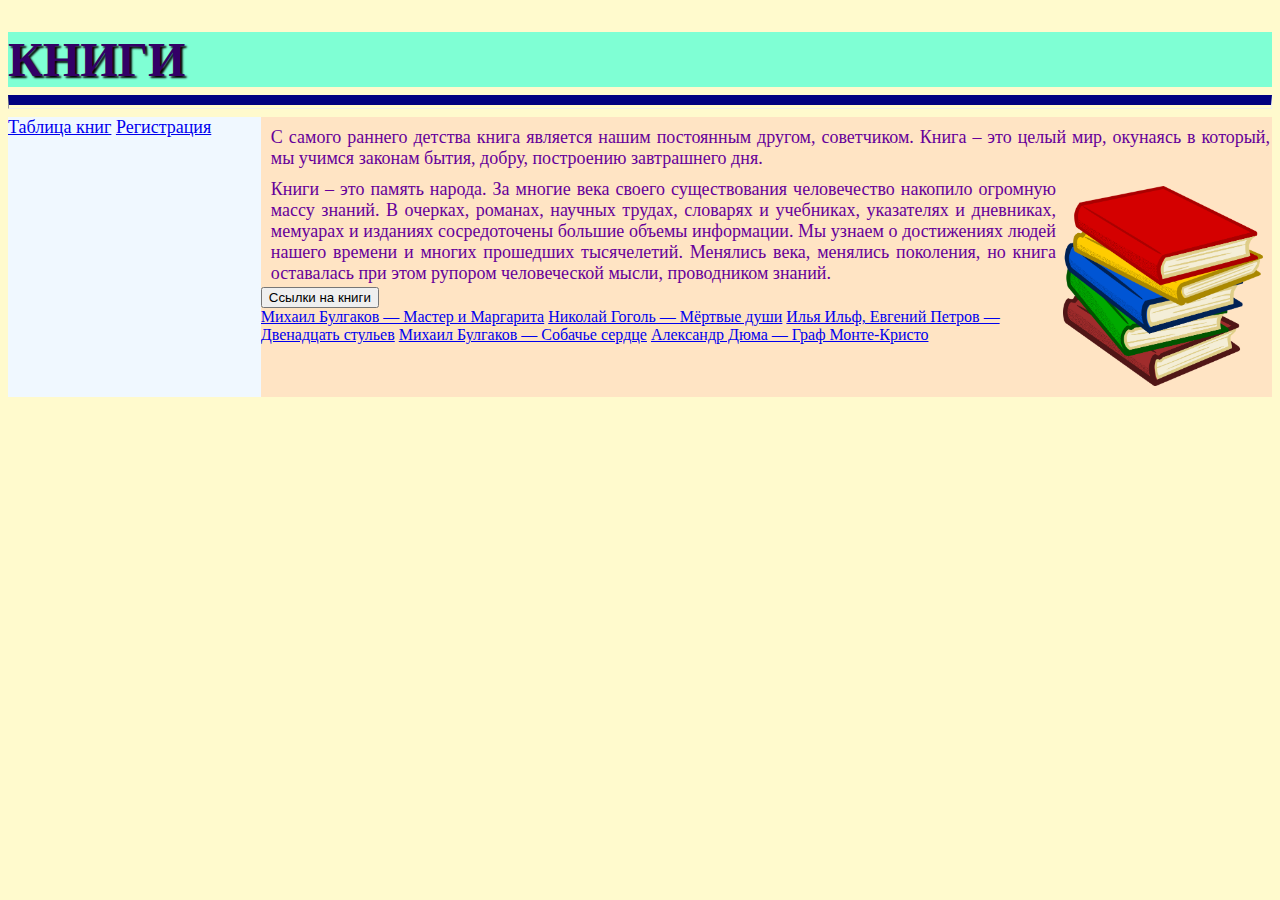
<file: index.html>
<!DOCTYPE html>
<html lang="en">
<head>
    <meta charset="UTF-8">
    <title>Книги</title>
    <link rel="stylesheet" href="assets/css/style.css">
    <!-- CSS only -->
    <link href="https://cdn.jsdelivr.net/npm/bootstrap@5.1.3/dist/css/bootstrap.min.css" rel="stylesheet"
          integrity="sha384-1BmE4kWBq78iYhFldvKuhfTAU6auU8tT94WrHftjDbrCEXSU1oBoqyl2QvZ6jIW3" crossorigin="anonymous">
    <!-- JavaScript Bundle with Popper -->
    <script src="https://code.jquery.com/jquery-3.2.1.slim.min.js"
            integrity="sha384-KJ3o2DKtIkvYIK3UENzmM7KCkRr/rE9/Qpg6aAZGJwFDMVNA/GpGFF93hXpG5KkN"
            crossorigin="anonymous"></script>
    <script src="https://cdnjs.cloudflare.com/ajax/libs/popper.js/1.12.9/umd/popper.min.js"
            integrity="sha384-ApNbgh9B+Y1QKtv3Rn7W3mgPxhU9K/ScQsAP7hUibX39j7fakFPskvXusvfa0b4Q"
            crossorigin="anonymous"></script>
    <script src="https://maxcdn.bootstrapcdn.com/bootstrap/4.0.0/js/bootstrap.min.js"
            integrity="sha384-JZR6Spejh4U02d8jOt6vLEHfe/JQGiRRSQQxSfFWpi1MquVdAyjUar5+76PVCmYl"
            crossorigin="anonymous"></script>
</head>
<body>

<div class="container">
    <div id="header" class="row">
        <div class="col">
            <h1>Книги</h1>
        </div>
    </div>
</div>

<div class="container">
    <hr class="line"/>
</div>
<div class="container">
    <div id="main">
        <p>
            С самого раннего детства книга является нашим постоянным другом, советчиком. Книга – это целый мир, окунаясь
            в
            который, мы учимся законам бытия, добру, построению завтрашнего дня.
        </p>
        <p><img src="assets/images/book-2022464_1280.png" width="200" height="200" alt="" class="book">
            Книги – это память народа. За многие века своего существования человечество накопило огромную массу знаний.
            В
            очерках, романах, научных трудах, словарях и учебниках, указателях и дневниках, мемуарах и изданиях
            сосредоточены большие объемы информации. Мы узнаем о достижениях людей нашего времени и многих прошедших
            тысячелетий. Менялись века, менялись поколения, но книга оставалась при этом рупором человеческой мысли,
            проводником знаний.
        </p>
        <!---
            <p><u>Рассмотрим 5 книг:</u></p>
            <ol type="1">
                <li>
                    <a href="https://www.100bestbooks.ru/item_info.php?id=12" target="_blank">
                        Михаил Булгаков — <b>Мастер и Маргарита</b>
                    </a>
                </li>
                <li>
                    <a href="https://www.100bestbooks.ru/item_info.php?id=43" target="_blank">
                        Николай Гоголь — <b>Мёртвые души</b>
                    </a>
                </li>
                <li>
                    <a href="https://www.100bestbooks.ru/item_info.php?id=26" target="_blank">
                        Илья Ильф, Евгений Петров — <b>Двенадцать стульев</b>
                    </a>
                </li>
                <li>
                    <a href="https://www.100bestbooks.ru/item_info.php?id=40" target="_blank">
                        Михаил Булгаков — <b>Собачье сердце</b>
                    </a>
                </li>
                <li>
                    <a href="https://www.100bestbooks.ru/item_info.php?id=48" target="_blank">
                        Александр Дюма — <b>Граф Монте-Кристо</b>
                    </a>
                </li>
            </ol>
        --->
        <div class="dropdown">
            <button class="btn btn-secondary dropdown-toggle" type="button" id="dropdownMenuButton"
                    data-toggle="dropdown" aria-haspopup="true" aria-expanded="false">
                Ссылки на книги
            </button>

            <div class="dropdown-menu" aria-labelledby="dropdownMenuButton">
                <a class="dropdown-item" href="https://www.100bestbooks.ru/item_info.php?id=12">Михаил Булгаков — Мастер
                    и Маргарита</a>
                <a class="dropdown-item" href="https://www.100bestbooks.ru/item_info.php?id=43">Николай Гоголь — Мёртвые
                    души</a>
                <a class="dropdown-item" href="https://www.100bestbooks.ru/item_info.php?id=26">Илья Ильф, Евгений
                    Петров — Двенадцать стульев</a>
                <a class="dropdown-item" href="https://www.100bestbooks.ru/item_info.php?id=40">Михаил Булгаков —
                    Собачье сердце</a>
                <a class="dropdown-item" href="https://www.100bestbooks.ru/item_info.php?id=48">Александр Дюма — Граф
                    Монте-Кристо</a>
            </div>
        </div>

    </div>
</div>
<div class="container">
    <div id="left-sidebar">
        <nav class="nav flex-column">
            <a class="nav-link active" href="books.html">Таблица книг</a>
            <a class="nav-link" href="slaid.html">Регистрация</a>
        </nav>
    </div>
</div>
</body>


</html>
</file>
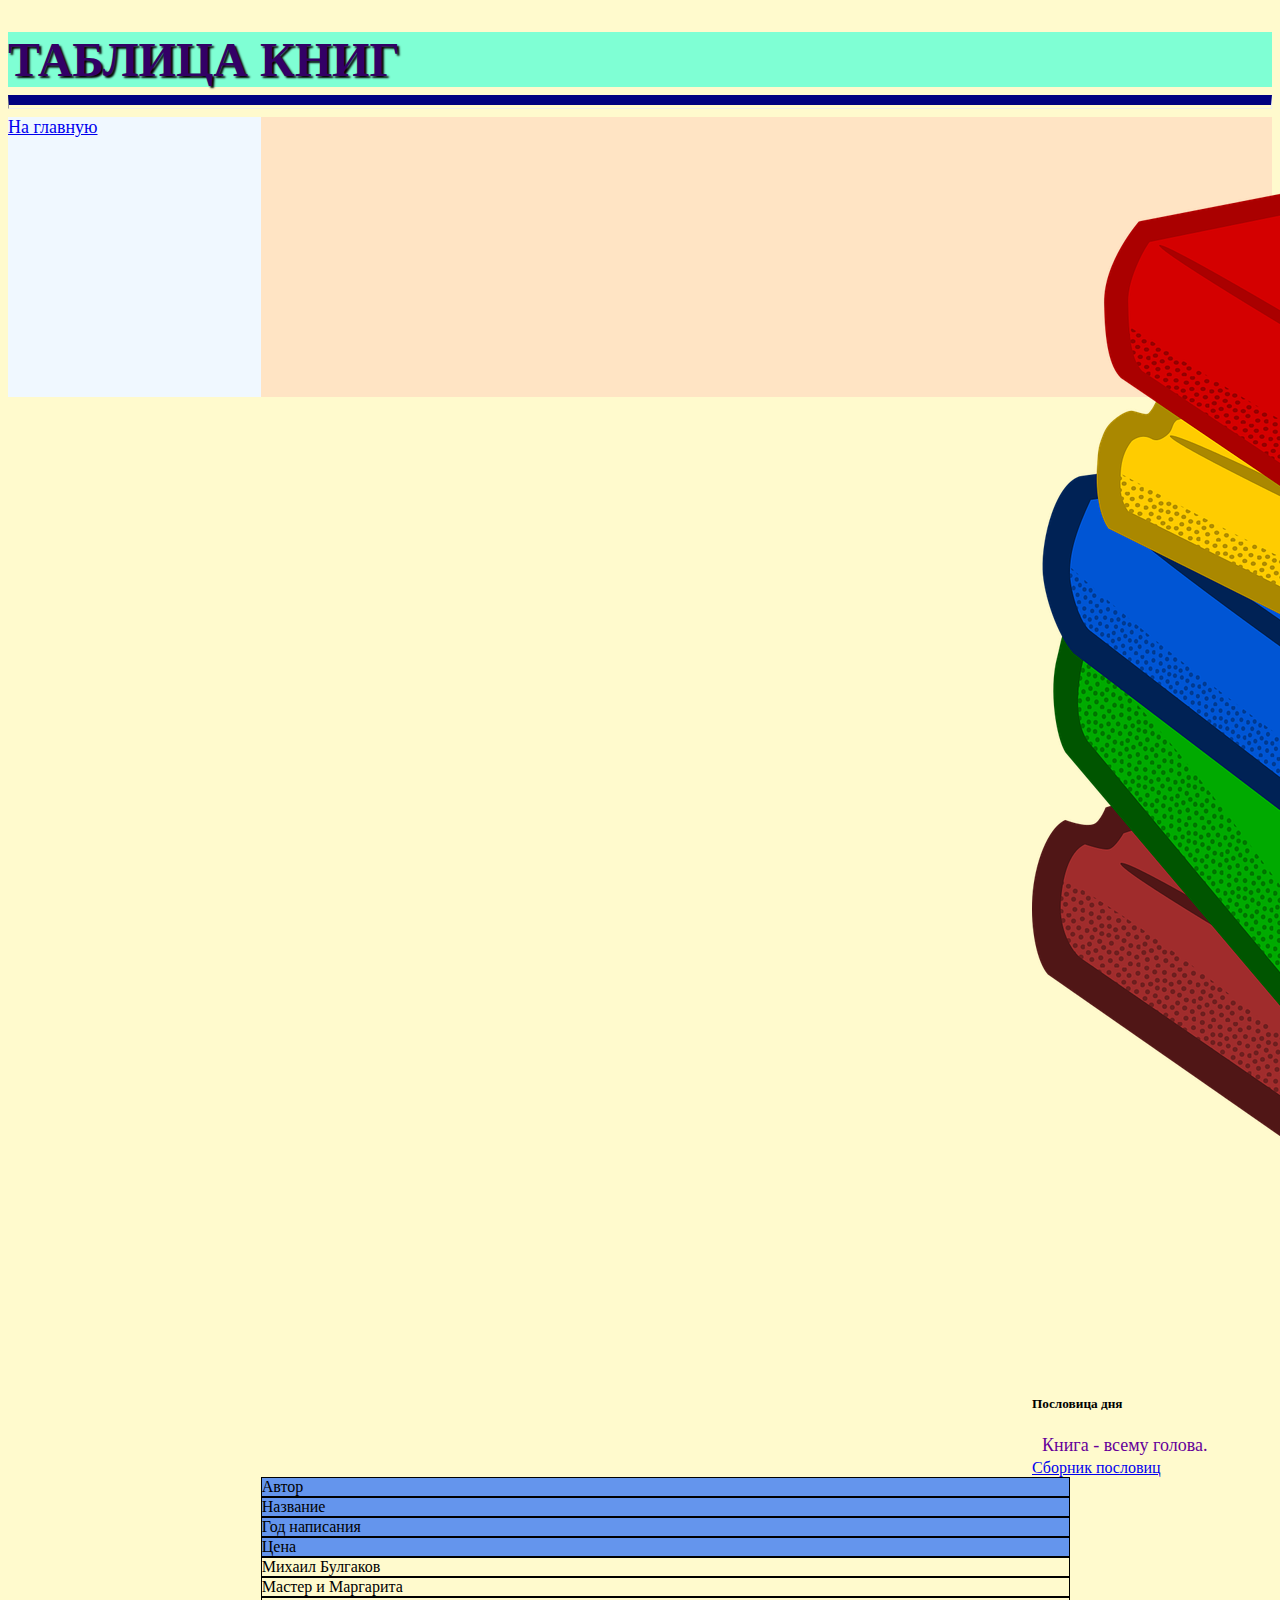
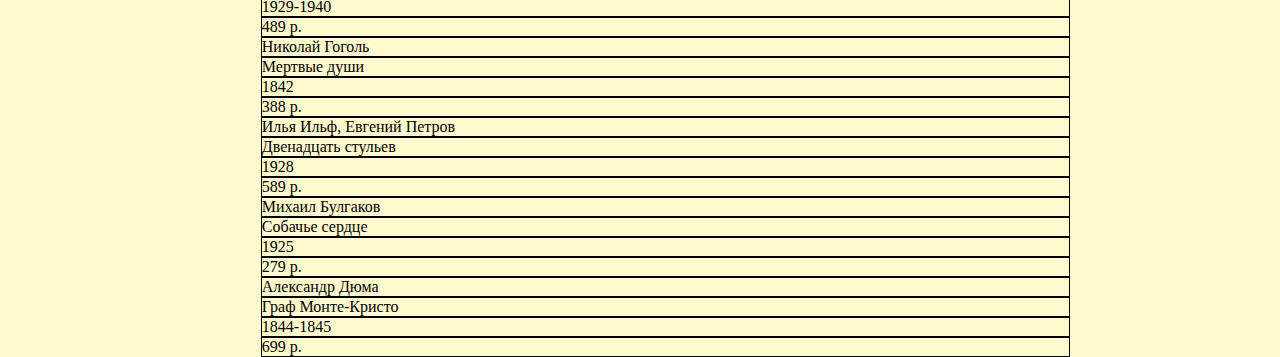
<file: books.html>
<!DOCTYPE html>
<html lang="en">
<head>
    <meta charset="UTF-8">
    <title>Книги</title>
    <link rel="stylesheet" href="assets/css/style.css">
    <!-- CSS only -->
    <link href="https://cdn.jsdelivr.net/npm/bootstrap@5.1.3/dist/css/bootstrap.min.css" rel="stylesheet"
          integrity="sha384-1BmE4kWBq78iYhFldvKuhfTAU6auU8tT94WrHftjDbrCEXSU1oBoqyl2QvZ6jIW3" crossorigin="anonymous">
    <!-- JavaScript Bundle with Popper -->
    <script src="https://code.jquery.com/jquery-3.2.1.slim.min.js"
            integrity="sha384-KJ3o2DKtIkvYIK3UENzmM7KCkRr/rE9/Qpg6aAZGJwFDMVNA/GpGFF93hXpG5KkN"
            crossorigin="anonymous"></script>
    <script src="https://cdnjs.cloudflare.com/ajax/libs/popper.js/1.12.9/umd/popper.min.js"
            integrity="sha384-ApNbgh9B+Y1QKtv3Rn7W3mgPxhU9K/ScQsAP7hUibX39j7fakFPskvXusvfa0b4Q"
            crossorigin="anonymous"></script>
    <script src="https://maxcdn.bootstrapcdn.com/bootstrap/4.0.0/js/bootstrap.min.js"
            integrity="sha384-JZR6Spejh4U02d8jOt6vLEHfe/JQGiRRSQQxSfFWpi1MquVdAyjUar5+76PVCmYl"
            crossorigin="anonymous"></script>
</head>
<body>

<div id="header">
    <h1>Таблица книг</h1>
</div>

<hr class="line"/>
<div id="main">

    <div class="card bg-light mb-3" style="max-width: 18rem; float: right; width: 15rem;">
        <img class="card-img-top" src="assets/images/book-2022464_1280.png" alt="Card image cap">
        <div class="card-body">
            <h5 class="card-title">Пословица дня</h5>
            <p class="card-text">Книга - всему голова.</p>
            <a href="https://sbornik-mudrosti.ru/" class="btn btn-primary" data-toggle="tooltip">Сборник пословиц</a>
        </div>
    </div>

    <div style="float: left; width: 80%; align-content: center;">
        <div class="container">
            <div class="row">
                <div class="col" style="border: 1px black solid;background: cornflowerblue;">Автор</div>
                <div class="col" style="border: 1px black solid;background: cornflowerblue;">Название</div>
                <div class="col" style="border: 1px black solid;background: cornflowerblue;">Год написания</div>
                <div class="col" style="border: 1px black solid;background: cornflowerblue;">Цена</div>
            </div>
            <div class="row">
                <div class="col" style="border: 1px black solid;">Михаил Булгаков</div>
                <div class="col" style="border: 1px black solid;">Мастер и Маргарита</div>
                <div class="col" style="border: 1px black solid;">1929-1940</div>
                <div class="col" style="border: 1px black solid;">489 р.</div>
            </div>
            <div class="row">
                <div class="col" style="border: 1px black solid;">Николай Гоголь</div>
                <div class="col" style="border: 1px black solid;">Мертвые души</div>
                <div class="col" style="border: 1px black solid;">1842</div>
                <div class="col" style="border: 1px black solid;">388 р.</div>
            </div>
            <div class="row">
                <div class="col" style="border: 1px black solid;">Илья Ильф, Евгений Петров</div>
                <div class="col" style="border: 1px black solid;">Двенадцать стульев</div>
                <div class="col" style="border: 1px black solid;">1928</div>
                <div class="col" style="border: 1px black solid;">589 р.</div>
            </div>
            <div class="row">
                <div class="col" style="border: 1px black solid;">Михаил Булгаков</div>
                <div class="col" style="border: 1px black solid;">Собачье сердце</div>
                <div class="col" style="border: 1px black solid;">1925</div>
                <div class="col" style="border: 1px black solid;">279 р.</div>
            </div>
            <div class="row">
                <div class="col" style="border: 1px black solid;">Александр Дюма</div>
                <div class="col" style="border: 1px black solid;">Граф Монте-Кристо</div>
                <div class="col" style="border: 1px black solid;">1844-1845</div>
                <div class="col" style="border: 1px black solid;">699 р.</div>
            </div>
        </div>
    </div>

</div>
</div>


<div id="left-sidebar">
    <a href="index.html" class="btn btn-primary btn-lg active" role="button" aria-pressed="true"> На главную</a>

</div>

</body>
</html>
</file>
<file: assets/css/style.css>
body {
    background: lemonchiffon;
}

p {
    font-family: "Times New Roman", serif;
    font-size: large;
    color: #660099;
    text-align: justify;
    margin: 10px 2px 3px 10px;
}

#header {
    background: aquamarine;
    width: 100%;
    height: 55px;
}

#left-sidebar {
    background: aliceblue;
    float: left;
    width: 20%;
    height: 280px;
    font-family: "Times New Roman", serif;
    font-size: large;
}

#main {
    background: bisque;
    float: right;
    width: 80%;
    height: 280px;
}

h1 {
    font-family: "Times New Roman", serif;
    text-transform: uppercase;
    font-size: xxx-large;
    color: #330066;
    text-shadow: 2px 2px 2px black;
}

td {
    background-color: lavender;
}

th {
    background-color: lightpink;
}

a:active {
    color: darkblue
}

a:hover {
    color: darkorchid
}

a:visited {
    color: dodgerblue
}

.book {
    float: right;
    top: 0;
    margin: 7px 7px 7px 7px
}

.line {
    border-top: 10px solid navy;
    height: 3px;
    margin-left: 0;
}
</file>
